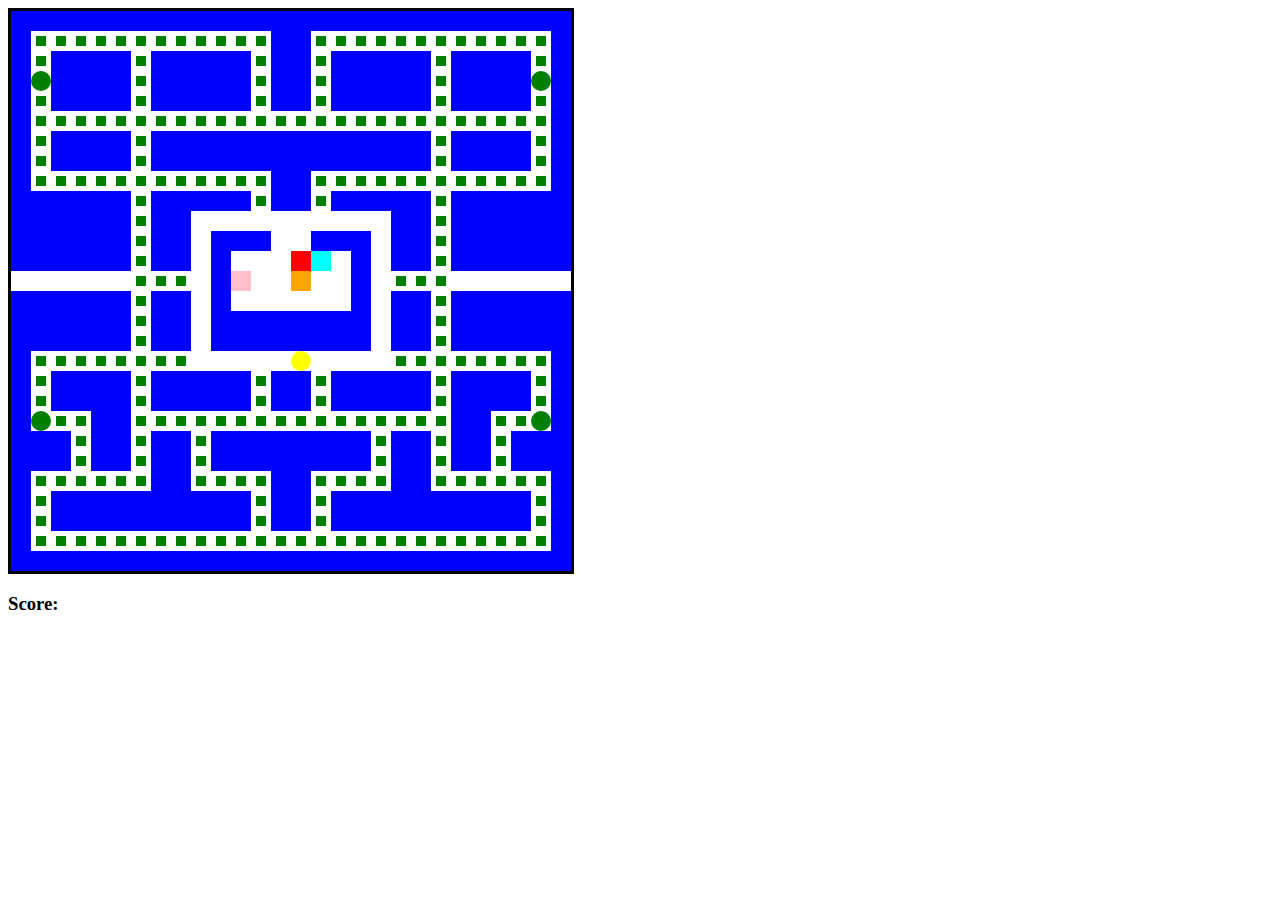
<file: laba16/index.html>
<!DOCTYPE html>
<html lang="en" dir="ltr">
  <head>
    <meta charset="utf-8">
    <title>Pac-man</title>
    <link rel="stylesheet" href="style.css">
    <script src="app.js" charset="utf-8"></script>
  </head>
  <body>
    <div class="grid"></div>

    <h3>Score:<span id="score"></span></h3>

  </body>
</html>
</file>
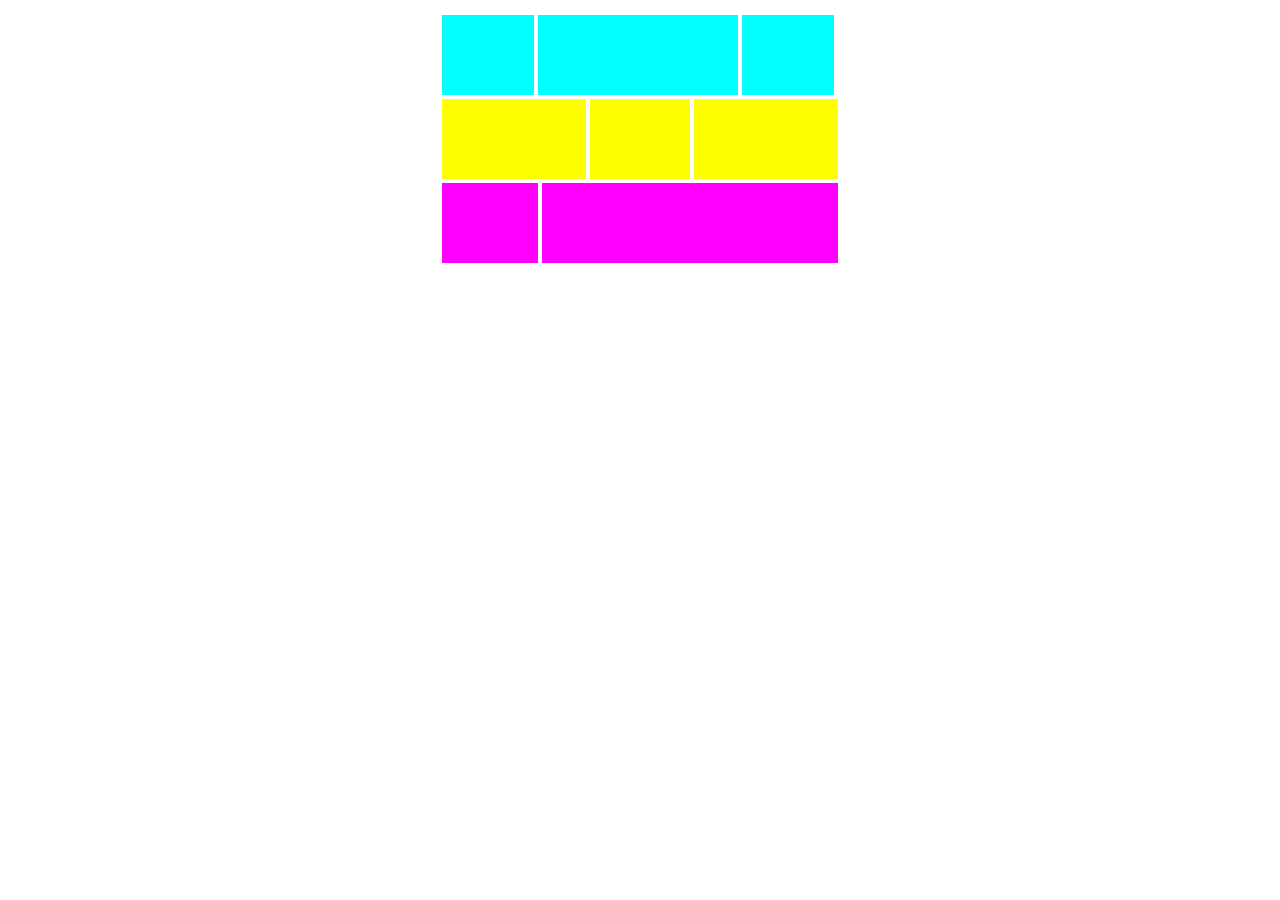
<file: laba5/index.html>
<!DOCTYPE html>
<html lang="ru">
    <head>
        <meta charset="utf-8">
        <title>Испытание: гибкий поток</title>
        <link href="style.css" rel="stylesheet">
    </head>
    <body class="exam">
        <div class="brick-layout">
            <div class="brick color-aqua"></div>
            <div class="brick color-aqua"></div>
            <div class="brick color-aqua"></div>
            <div class="brick color-yellow"></div>
            <div class="brick color-yellow"></div>
            <div class="brick color-yellow"></div>
            <div class="brick color-fuchsia"></div>
            <div class="brick color-fuchsia"></div>
        </div>
    </body>
</html>
</file>
<file: laba16/style.css>
.grid {
    display: flex;
    flex-wrap: wrap;
    width: 560px;
    height: 560px;
    border: solid black;
}
  
.grid div {
    width: 20px;
    height: 20px;
}

.pac-dot {
    background-color: green;   
    border: 5px solid white;
    box-sizing: border-box;
}

.wall {
    background-color: blue;
}

.power-pellet {
    background-color: green;
    border-radius: 10px;
}

.blinky {
    background-color: red;
}

.pinky {
    background-color: pink;
}

.inky {
    background-color: cyan;
}

.clyde {
    background-color: orange;     
}

.pac-man {
    background-color: yellow;
    border-radius: 10px;
}

.scared-ghost {
    background-color: aquamarine;
}
</file>
<file: laba5/style.css>
.brick-layout {
    width: 400px;
    padding: 5px;
    display: flex;
    flex-wrap: wrap;
    box-sizing: content-box;
}
.exam{
    display: flex;
    justify-content: center;
}
.brick {
    min-height: 80px;
    min-width: 50px;
    margin: 2px;
}
.color-aqua{
    background-color: aqua;
}
.color-yellow{
    background-color: yellow;
}
.color-fuchsia{
    background-color: fuchsia;
}

.brick:nth-child(1){
    width: 23%;
}
.brick:nth-child(2){
    width: 50%;
}
.brick:nth-child(3){
    width: 23%;
}
.brick:nth-child(4){
    width: 36%;
}
.brick:nth-child(5){
    width: 25%;
}
.brick:nth-child(6){
    width: 36%;
}
.brick:nth-child(7){
    width: 24%;
}
.brick:nth-child(8){
    width: 74%;
}
</file>
